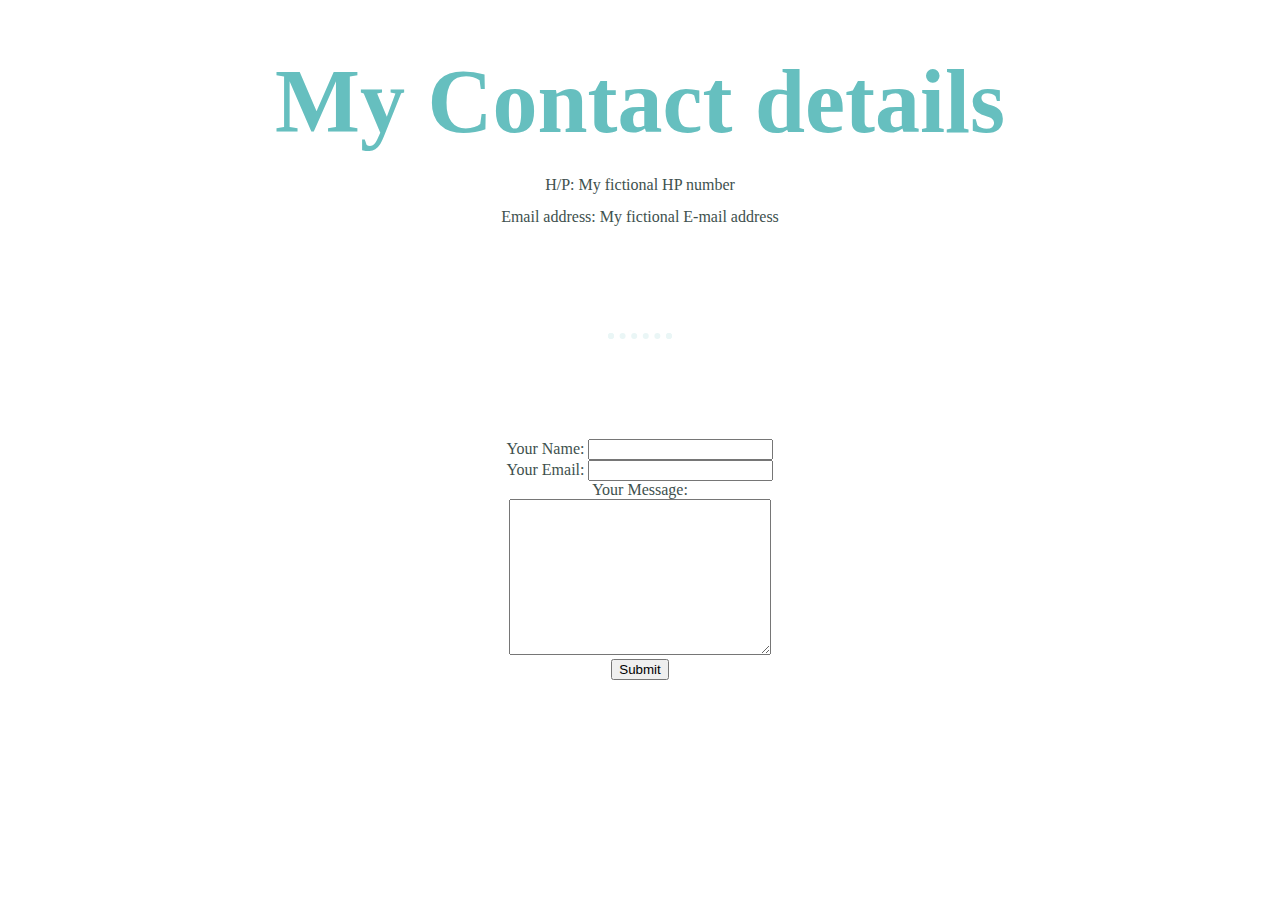
<file: contact.html>
<!DOCTYPE html>
<html lang="en" dir="ltr">

<head>
  <meta charset="utf-8">
  <title>Contact me</title>
  <link rel="stylesheet" href="css/styles.css">
</head>

<body>
  <h1>My Contact details</h1>
  <p>H/P: My fictional HP number<br />
    Email address: My fictional E-mail address</p>
  <hr>
  <form action="mailto:xxxxxx@gmail.com" method="post" enctype="text/plain">
    <label>Your Name:</label>
    <input type="text" name="yourName" value="">
  <br>
    <label>Your Email:</label>
    <input type="email" name="yourEmail" value=""><br>
    <label>Your Message:</label><br>
    <textarea name="yourMessage" rows="10" cols="30"></textarea><br>
    <input type="submit" name="">
  </form>


</body>

</html>
</file>
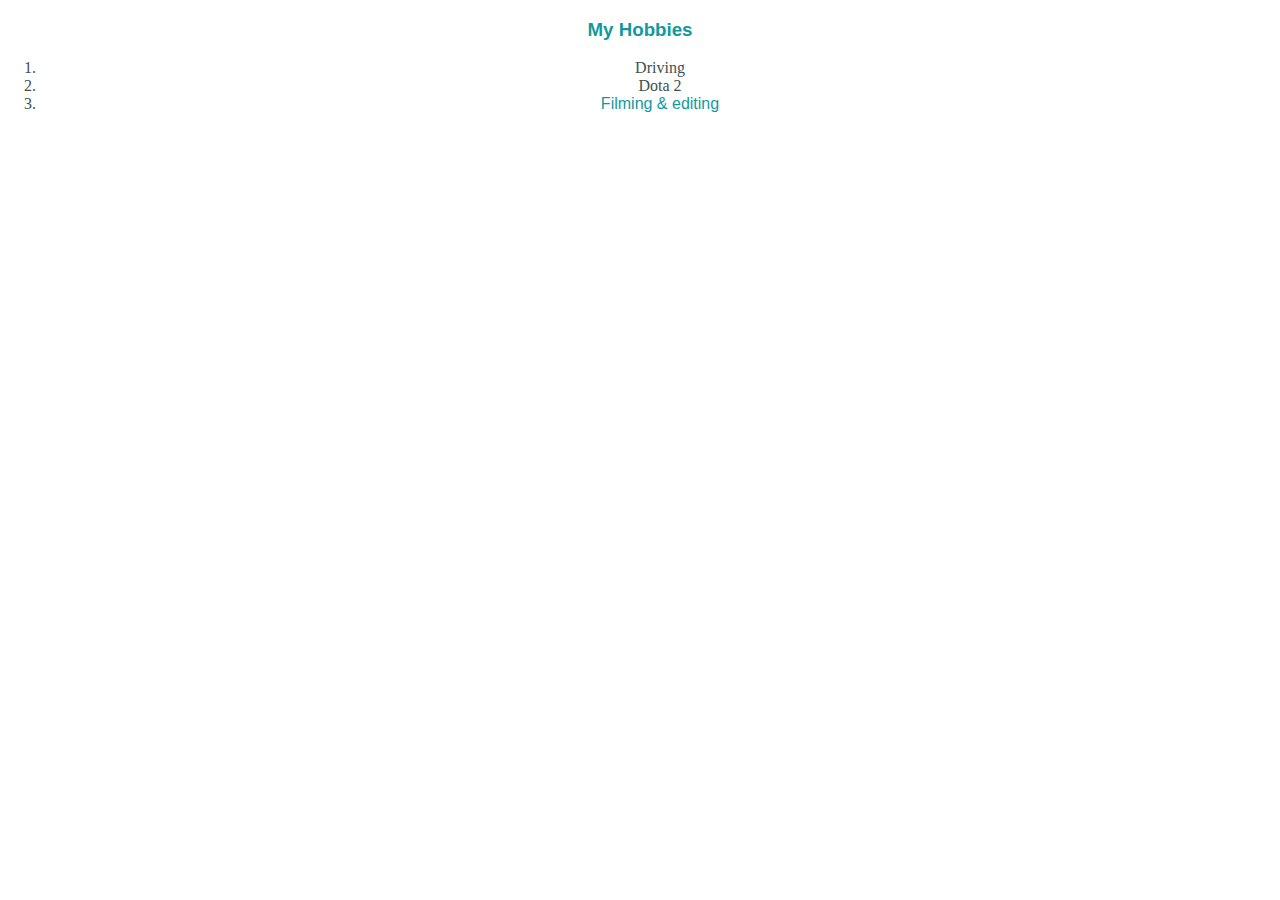
<file: hobbies.html>
<!DOCTYPE html>
<html lang="en" dir="ltr">

<head>
  <meta charset="utf-8">
  <title>My hobbies</title>
  <link rel="stylesheet" href="css/styles.css">
</head>

<body>
  <h3>My Hobbies</h3>
    <ol>
      <li>Driving</li>
      <li>Dota 2</li>
      <li><a href="https://www.facebook.com/wearepinnacle/videos/356847161658868/">Filming & editing</a></li>
    </ol>
</body>

</html>
</file>
<file: css/styles.css>
body {
  color: #40514E;
  margin: 0;
  text-align: center;
  font-family: 'Merriweather', serif;
}

h1 {
  color: #66BFBF;
  font-size: 5.625rem;
  margin: 50px auto 0 auto;
  font-family: 'Sacramento', cursive;
}

h2 {
  color: #66BFBF;
  font-family: 'Montserrat', sans-serif;
  font-size: 2.5rem;
  font-weight: normal;
  padding-bottom: 10px;
}

h3 {
  color: #11999E;
  font-family: 'Montserrat', sans-serif;
}

p {
  line-height: 2;
}

hr {
  border: dotted #EAF6F6 6px;
  border-bottom: none;
  width: 4%;
  margin: 100px auto;
}

a{
  color: #11999E;
  font-family: 'Montserrat', sans-serif;
  margin: 10px 20px;
  text-decoration: none;
}

a:hover {
  color: #EAF6F6;
}

.top-container {
  background-color: #E4F9F5;
  position: relative;
  padding-top: 100px;
}

.middle-container {
  margin: 100px 0;
}

.bottom-container {
  background-color: #66BFBF;
  padding: 50px 0 20px;
}

.skill-row {
  width: 50%;
  margin: 100px auto 100px auto;
  text-align: left;
  line-height: 2
}

.pro {
  text-decoration: underline;
}

.intro {
  width: 30%;
  margin: auto;
}

.contact-message {
  width: 40%;
  margin: 40px auto 60px;
}

.copyright {
  color: #EAF6F6;
  font-size: 0.75rem;
  padding: 20px 0;
}

.top-cloud {
  position: absolute;
  right: 300px;
  top: 40px;
}

.bottom-cloud {
  position: absolute;
  left: 250px;
  bottom: 300px;
}

.profilepic{
  width: 30%;
  border-radius: 50%;
  margin: 0 auto 50px;
}
.code-img {
  width: 25%;
  float: left;
  margin-right: 30px;
}
.project-img {
  width: 25%;
  float: right;
  margin-left: 30px;
}
.filming-img {
  width: 25%;
  float: left;
  margin-left: 30px;
  position:relative;
  right: 30px;
  bottom: 20px;
}

.btn {
  background: #11cdd4;
  background-image: -webkit-linear-gradient(top, #11cdd4, #11999e);
  background-image: -moz-linear-gradient(top, #11cdd4, #11999e);
  background-image: -ms-linear-gradient(top, #11cdd4, #11999e);
  background-image: -o-linear-gradient(top, #11cdd4, #11999e);
  background-image: linear-gradient(to bottom, #11cdd4, #11999e);
  -webkit-border-radius: 8;
  -moz-border-radius: 8;
  border-radius: 8px;
  font-family: 'Montserrat', sans-serif;
  color: #ffffff;
  font-size: 20px;
  padding: 10px 20px 10px 20px;
  text-decoration: none;
}

.btn:hover {
  background: #30e3cb;
  background-image: -webkit-linear-gradient(top, #30e3cb, #2bc4ad);
  background-image: -moz-linear-gradient(top, #30e3cb, #2bc4ad);
  background-image: -ms-linear-gradient(top, #30e3cb, #2bc4ad);
  background-image: -o-linear-gradient(top, #30e3cb, #2bc4ad);
  background-image: linear-gradient(to bottom, #30e3cb, #2bc4ad);
  text-decoration: none;
}
</file>
